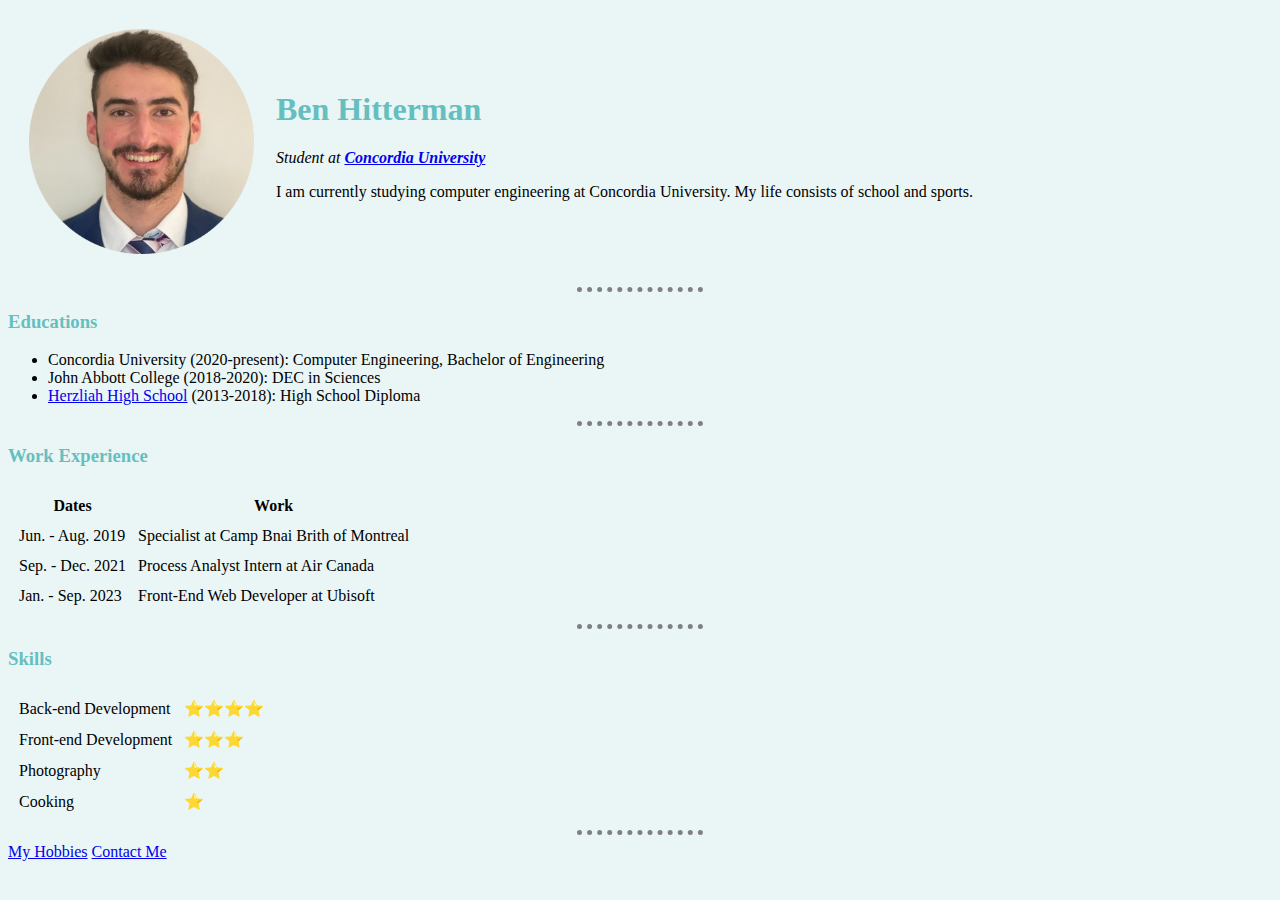
<file: index.html>
<!DOCTYPE html>
<html lang="en" dir="ltr">

<head>
  <meta charset="utf-8">
  <title>💻 Ben's Personal Site</title>
  <link rel="stylesheet" href="css/styles.css">
</head>

<body>
  <table cellspacing="20">
    <tr>
      <td><img src="images/benCircular.png" alt="Ben profile picture" /></td>
      <td><h1>Ben Hitterman</h1>
      <p><em>Student at <strong><a href="https://www.concordia.ca">Concordia University</a></strong></em></i></p>
      <p>I am currently studying computer engineering at Concordia University. My life consists of school and sports.</p></td>
    </tr>
  </table>

  <hr />
  <h3>Educations</h3>
  <ul>
    <li>Concordia University (2020-present): Computer Engineering, Bachelor of Engineering</li>
    <li>John Abbott College (2018-2020): DEC in Sciences</li>
    <li><a href="https://azrieli-tth.ca/herzliah/welcome/">Herzliah High School</a> (2013-2018): High School Diploma</li>
  </ul>
  <hr />
  <h3>Work Experience</h3>
  <table cellspacing="10">
    <thead>
      <tr>
        <th>Dates</th>
        <th>Work</th>
      </tr>
    </thead>
    <tbody>

    </tbody>
    <tfoot>

    </tfoot>
    <tr>
      <td>Jun. - Aug. 2019</td>
      <td>Specialist at Camp Bnai Brith of Montreal</td>
    </tr>
    <tr>
      <td>Sep. - Dec. 2021</td>
      <td>Process Analyst Intern at Air Canada</td>
    </tr>
    <tr>
      <td>Jan. - Sep. 2023</td>
      <td>Front-End Web Developer at Ubisoft</td>
    </tr>
  </table>
  <hr />
  <h3>Skills</h3>
  <table cellspacing="10">
    <tr>
      <td>Back-end Development</td>
      <td>⭐⭐⭐⭐</td>
    </tr>
    <tr>
      <td>Front-end Development</td>
      <td>⭐⭐⭐</td>
    </tr>
    <tr>
      <td>Photography</td>
      <td>⭐⭐</td>
    </tr>
    <tr>
      <td>Cooking</td>
      <td>⭐</td>
    </tr>
  </table>
  <hr />
  <a href="hobbies.html">My Hobbies</a>
  <a href="contact.html">Contact Me</a>
</body>

</html>
</file>
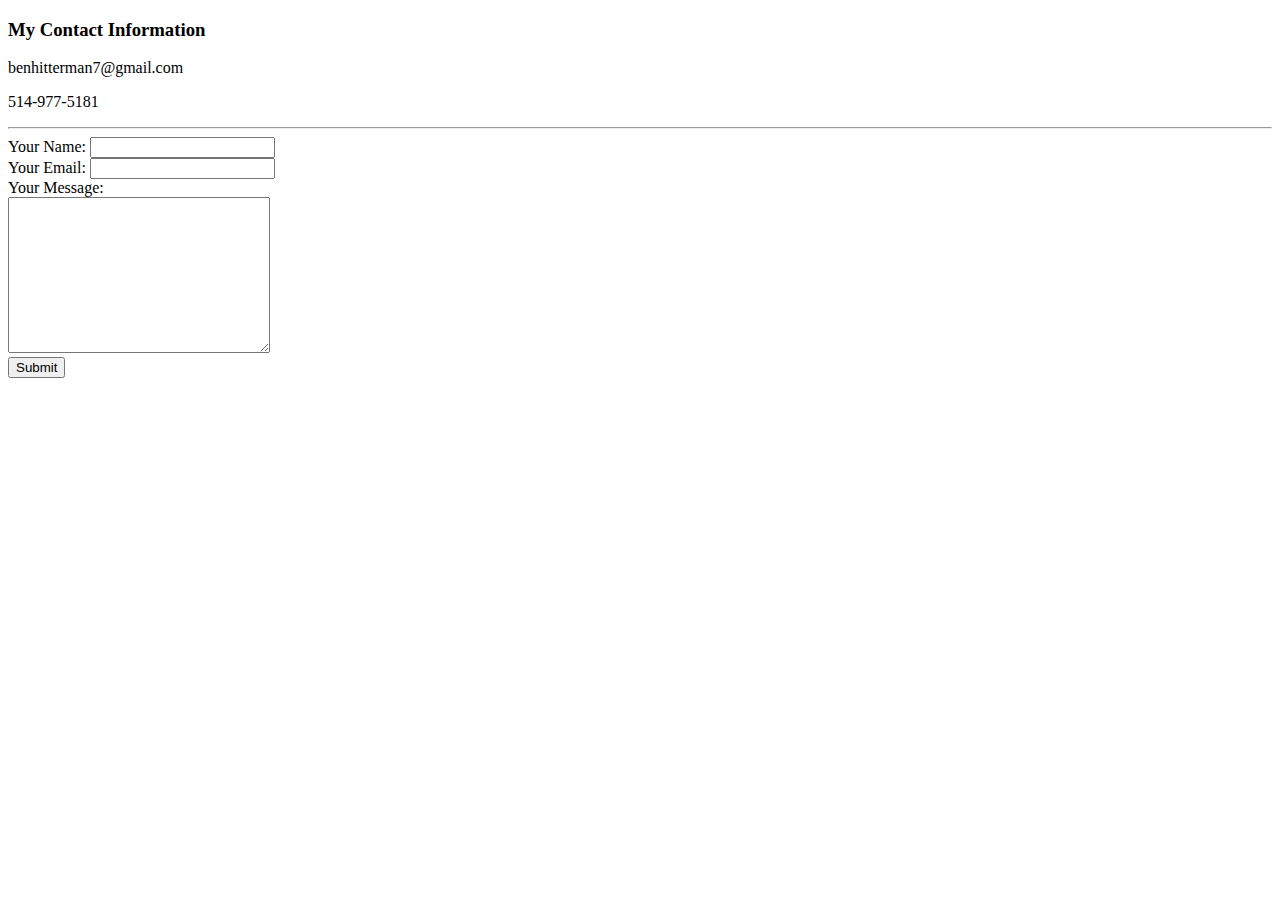
<file: contact.html>
<!DOCTYPE html>
<html lang="en" dir="ltr">
  <head>
    <meta charset="utf-8">
    <title></title>
  </head>
  <body>
    <h3>My Contact Information</h3>
    <p>benhitterman7@gmail.com</p>
    <p>514-977-5181</p>
    <hr>
    <form action="mailto:benhitterman7@gmail.com" method="post" enctype="text/plain">
      <label for="">Your Name:</label>
      <input type="text" name="yourName" value=""><br>
      <label for="">Your Email:</label>
      <input type="email" name="yourEmail" value=""><br>
      <label for="">Your Message:</label><br>
      <textarea name="yourMessage" rows="10" cols="30"></textarea><br>
      <input type="submit" name="">
    </form>

  </body>
</html>
</file>
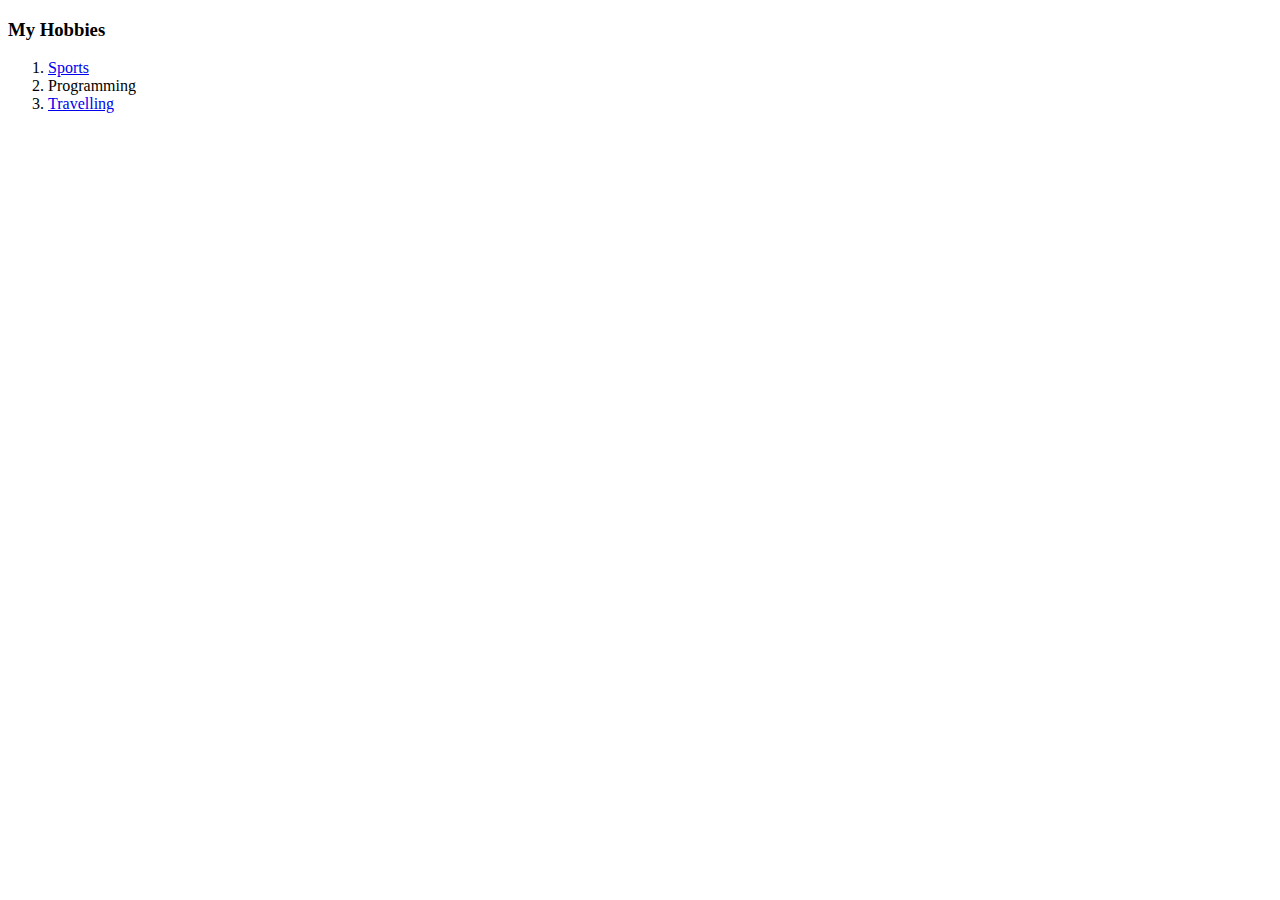
<file: hobbies.html>
<!DOCTYPE html>
<html lang="en" dir="ltr">
  <head>
    <meta charset="utf-8">
    <title>My Hobbies</title>
  </head>
  <body>
    <h3>My Hobbies</h3>
    <ol>
      <li><a href="https://www.youtube.com/watch?v=HRisAHgJ6-Q">Sports</a></li>
      <li>Programming</li>
      <li><a href="https://www.youtube.com/watch?v=JxO-pzSE5Gg">Travelling</a></li>
    </ol>
  </body>
</html>
</file>
<file: css/styles.css>
body {
  background-color: #EAF6F6;
}
hr {
  border-style: none;
  border-top-style: dotted;
  border-color: grey;
  border-width: 5px;
  height: 0;
  width: 10%; /* takes up 10% of the screen */
}

img {
  height: 225px;
}

h1, h3 {
  color: #66BFBF;
}
</file>
